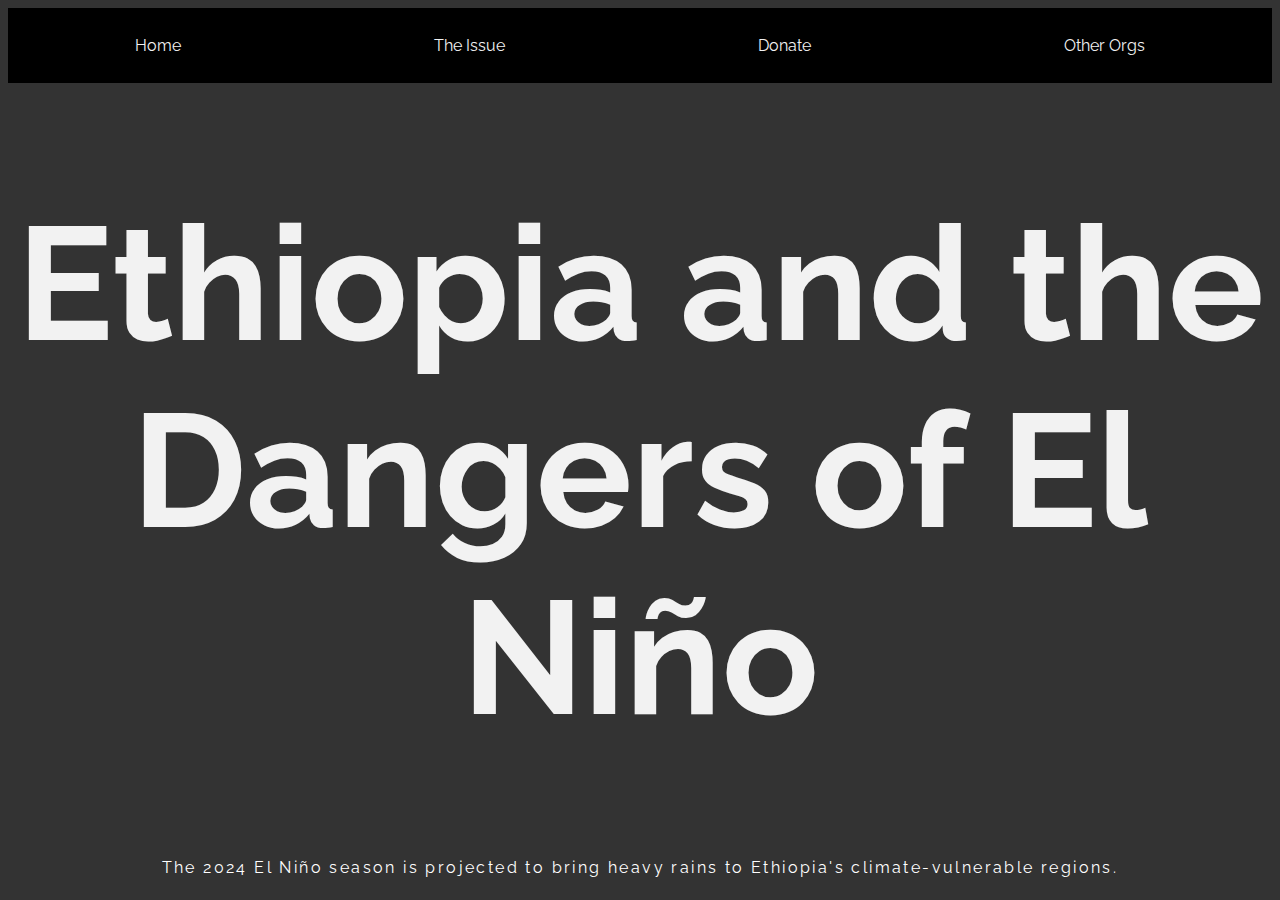
<file: index.html>
<!DOCTYPE html>
<html lang="en">
<head>
    <meta charset="UTF-8">
    <meta name="viewport" content="width=device-width, initial-scale=1.0">
    <link rel="stylesheet" href="style.css">
    <link rel="preconnect" href="https://fonts.googleapis.com">
    <link rel="preconnect" href="https://fonts.gstatic.com" crossorigin>
    <link href="https://fonts.googleapis.com/css2?family=Raleway:ital,wght@0,100..900;1,100..900&display=swap" rel="stylesheet">
    <title>Activism Webpage</title>
</head>
<body>
   
    <div class="omega">
    <div class="navbar">
        <a href="index.html">Home</a>
        <a href="issue.html">The Issue</a>
        <a href="donate.html">Donate</a>
        <a href="other.html">Other Orgs</a>
    </div>

   <div>       <h1 class="header1"><span class="highlight2">Ethiopia</span> and the <span class="highlight"> Dangers </span> of <span class="highlight3">El Niño</span></h1>   </div> 

   <a href="https://www.rescue.org/article/crisis-ethiopia-what-you-need-know-and-how-help#:~:text=The%202024%20El%20Ni%C3%B1o%20season,losses%2C%20driving%20further%20food%20insecurity." target="_blank"><p class="bio">The 2024 El Niño season is projected to bring heavy rains to Ethiopia's climate-vulnerable regions.</p></a>
</div>
</body>
</html>
</file>
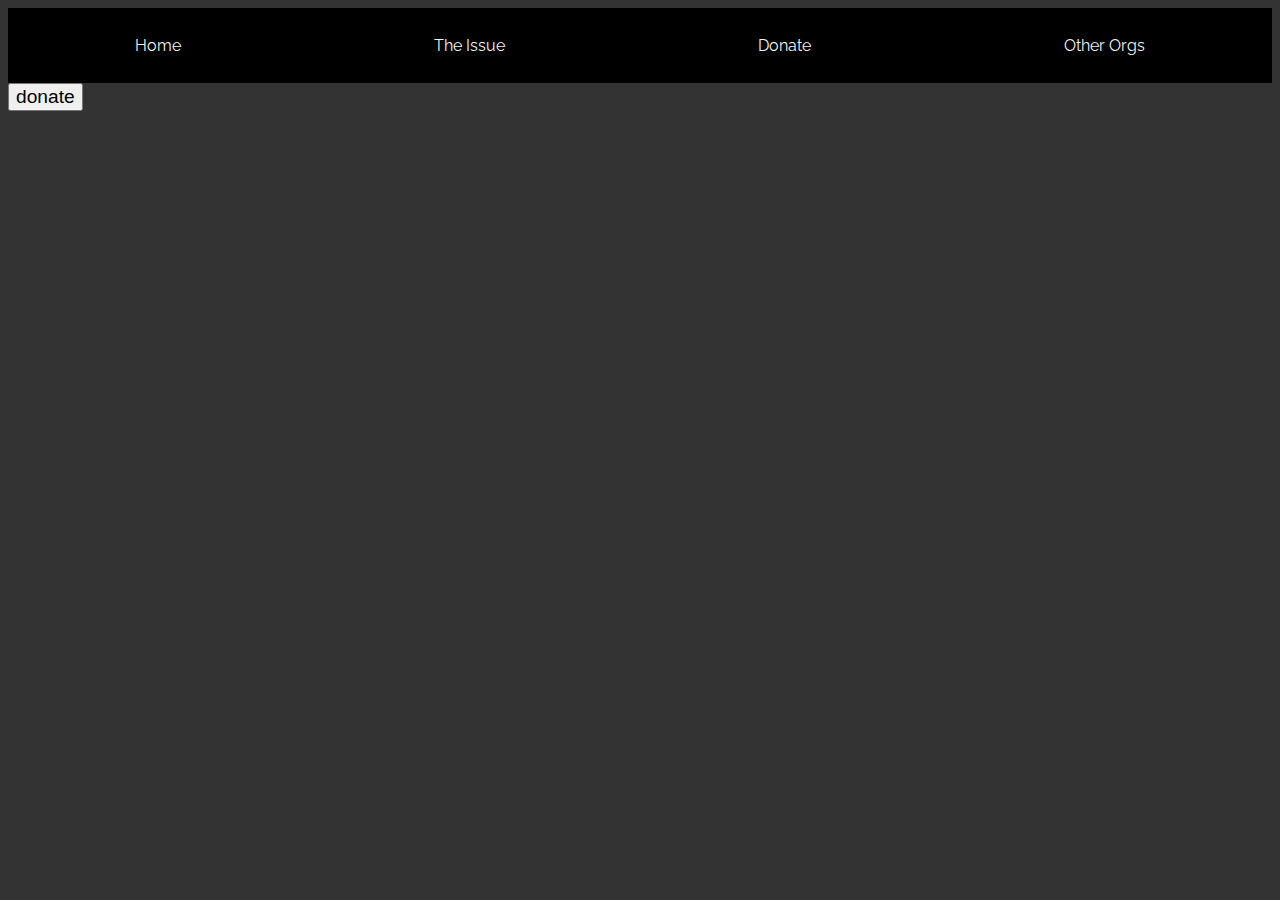
<file: donate.html>
<!DOCTYPE html>
<html lang="en">
<head>
    <meta charset="UTF-8">
    <meta name="viewport" content="width=device-width, initial-scale=1.0">
    <title>donate</title>
    <link rel="stylesheet" href="style.css">
    <link rel="preconnect" href="https://fonts.googleapis.com">
<link rel="preconnect" href="https://fonts.gstatic.com" crossorigin>
<link href="https://fonts.googleapis.com/css2?family=Raleway:ital,wght@0,100..900;1,100..900&display=swap" rel="stylesheet">

</head>
<body>

    <div class="omega">
    <div class="navbar">
        <a href="index.html">Home</a>
        <a href="issue.html">The Issue</a>
        <a href="donate.html">Donate</a>
        <a href="other.html">Other Orgs</a>
    </div>
    
    </div>
    <button class="donate">donate</button>


</div>
</body>
</html>
</file>
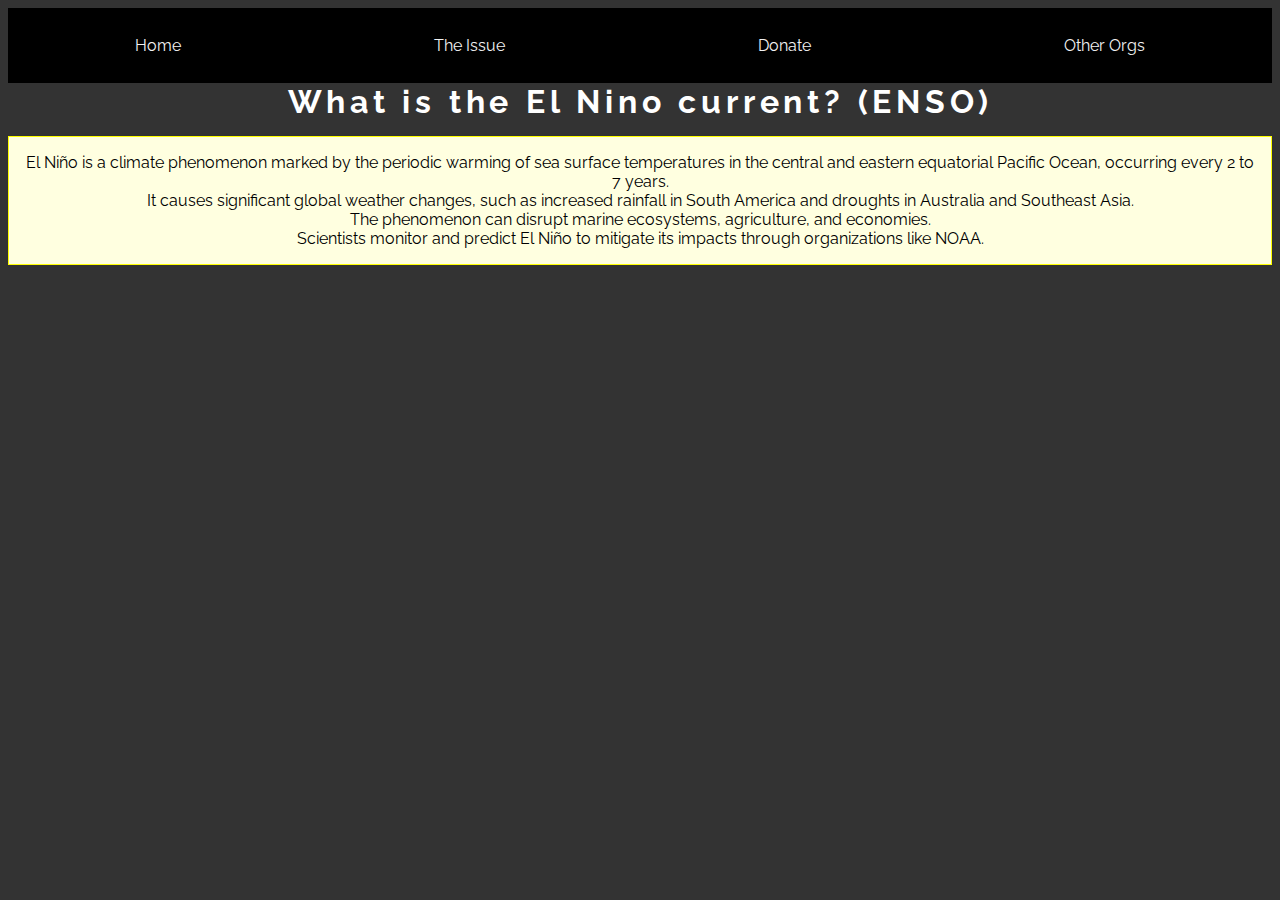
<file: issue.html>
<!DOCTYPE html>
<html lang="en">
<head>
    <meta charset="UTF-8">
    <meta name="viewport" content="width=device-width, initial-scale=1.0">
    <title>The Issue</title>
    <link rel="stylesheet" href="style.css">
    <link rel="preconnect" href="https://fonts.googleapis.com">
<link rel="preconnect" href="https://fonts.gstatic.com" crossorigin>
<link href="https://fonts.googleapis.com/css2?family=Raleway:ital,wght@0,100..900;1,100..900&display=swap" rel="stylesheet">

</head>
<body>

    <div class="omega">
    <div class="navbar">
        <a href="index.html">Home</a>
        <a href="issue.html">The Issue</a>
        <a href="donate.html">Donate</a>
        <a href="other.html">Other Orgs</a>
    </div>


    <div class="bubble1">
    <h1 class="whatnino">What is the El Nino current? (ENSO)</h1>
    <p class="whatninotxt">El Niño is a climate phenomenon marked by the periodic warming of sea surface temperatures in the central and eastern equatorial Pacific Ocean, occurring every 2 to 7 years. <br>
    It causes significant global weather changes, such as increased rainfall in South America and droughts in Australia and Southeast Asia.<br> The phenomenon can disrupt marine ecosystems, agriculture, and economies. <br>
     Scientists monitor and predict El Niño to mitigate its impacts through organizations like NOAA.    </p>

     <iframe width="560" height="315" src="https://www.youtube.com/embed/WPA-KpldDVc?si=tTjWz9xLNc1jdtXz" title="YouTube video player" frameborder="0" allow="accelerometer; autoplay; clipboard-write; encrypted-media; gyroscope; picture-in-picture; web-share" referrerpolicy="strict-origin-when-cross-origin" allowfullscreen></iframe>
    </div>


    <div class="">



    </div>

</div>
</body>
</html>
</file>
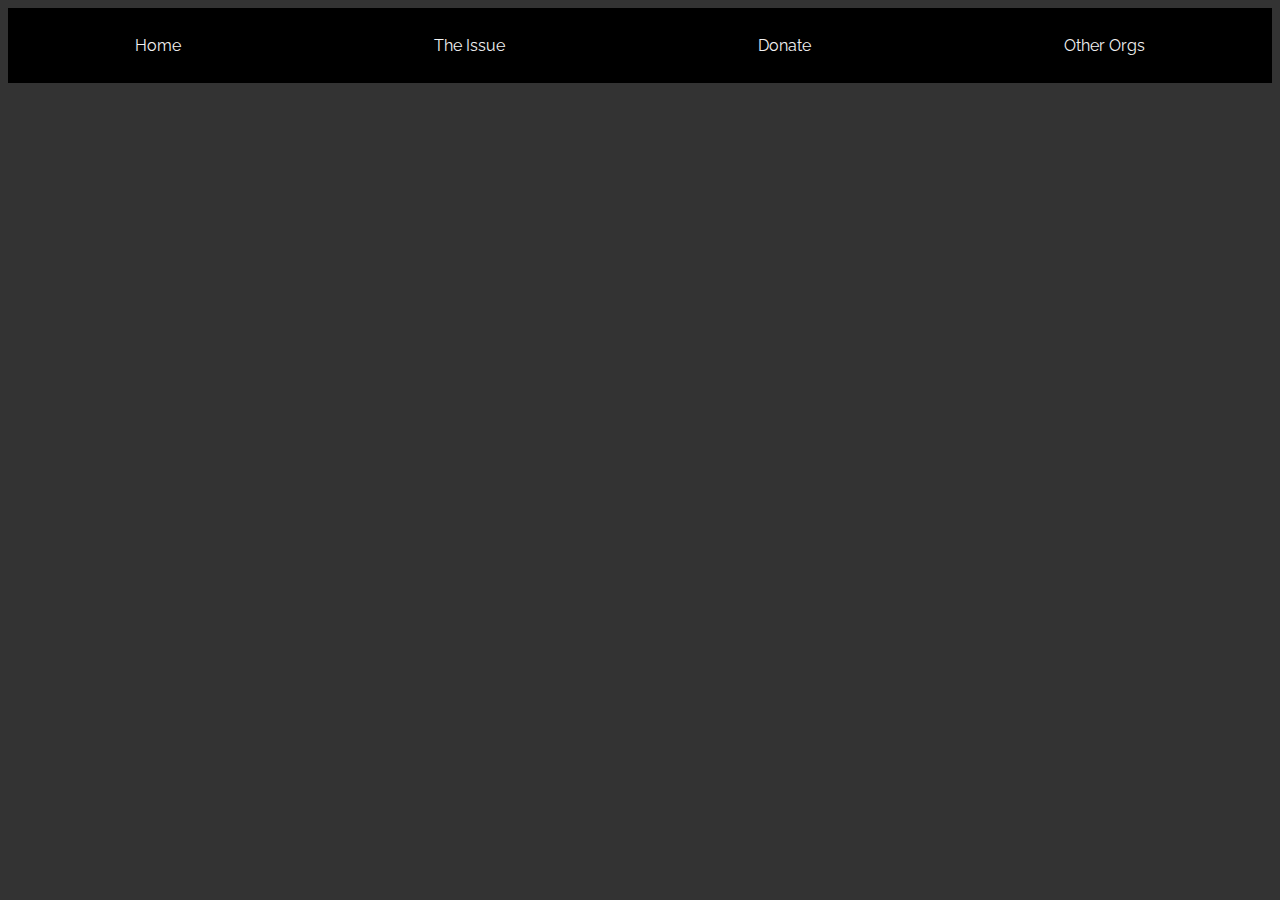
<file: other.html>
<!DOCTYPE html>
<html lang="en">
<head>
    <meta charset="UTF-8">
    <meta name="viewport" content="width=device-width, initial-scale=1.0">
    <title>Other Orgs</title>
    <link rel="stylesheet" href="style.css">
    <link rel="preconnect" href="https://fonts.googleapis.com">
<link rel="preconnect" href="https://fonts.gstatic.com" crossorigin>
<link href="https://fonts.googleapis.com/css2?family=Raleway:ital,wght@0,100..900;1,100..900&display=swap" rel="stylesheet">

</head>
<body>

    <div class="omega">
    <div class="navbar">
        <a href="index.html">Home</a>
        <a href="issue.html">The Issue</a>
        <a href="donate.html">Donate</a>
        <a href="other.html">Other Orgs</a>
    </div>
</div>

</body>
</html>
</file>
<file: style.css>
.header1 {
    font-size: 10em;
    text-align: center;
    color:#f2f2f2;
    animation: fadeIn 5s;
}


.highlight {
    animation: colorChange 3s forwards; 
}

.highlight2 {
    animation: colorChange2 1s forwards;
}

.highlight3 {
    animation: colorChange3 5s forwards;
}

.donate {
    
    text-align: center;
    font-size: larger;
   
}


@keyframes colorChange {
    from {
        color: inherit; 
    }
    to {
        color: red; 
    }
}



@keyframes colorChange2 {
    from {
        color: inherit; 
    }
    to {
        color: #FEDD00; 
    }
}


@keyframes colorChange3 {
    from {
        color: inherit; 
    }
    to {
        color: #009A44; 
    }
}
.navbar {
    background-color: black;
    display: flex;
    justify-content: space-around;
    align-items: center; 
    padding: 14px 0;
    justify-content: space-around; 
    align-items: center; 
    padding: 14px 0;
    overflow: hidden;
}

body {
    background-color: #333;
    background-size: 100%;
 
}



.navbar a {
    float: left;
    display: flex;
    color: #f2f2f2;
    text-align: center;
    padding: 14px 20px;
    text-decoration: none;
}

.bio {
    display:flex;
    justify-content: center;
    align-items: center;
    text-align: center;
    color:white;
    font-size: 1em;
    overflow: hidden;
    white-space: nowrap;
    margin: 0 auto; 
  letter-spacing: .15em; 
  animation: typing 3.5s steps(30, end), blink-caret 3s step-end infinite;
  transition: color .5s ease-in-out, font-size .5s ease-in-out;

}

a {
    text-decoration: none;
}

@keyframes typing {
    from { width: 0 }
    to { width: 50% }
  }
  
  
  @keyframes blink-caret {
    from, to { border-color: transparent }
    60% { border-color: orange; }
  }

  .bio:hover {
    color: gainsboro;
    transition: .5s ease-in-out;
    font-size: 1.25em;
  }


.whatnino {
    overflow: hidden;
    margin-top: 50px;
    margin-left: 50px;
    animation: typing 3.5s steps(30, end), blink-caret 3s step-end infinite;
    transition: color .5s ease-in-out, font-size .5s ease-in-out;
    letter-spacing: .15em; 
    white-space: nowrap;
    margin: auto; 
   color: white;
}

.whatninotxt {
    color: black;
    
    background: lightyellow;
    border: 1px solid yellow;
    padding: 1rem;
    text-decoration: none;
}

.bubble1 {
    
    display: block;
    justify-content: center;
    text-align: center;
}


.omega {
    font-family: 'raleway';
}
</file>
